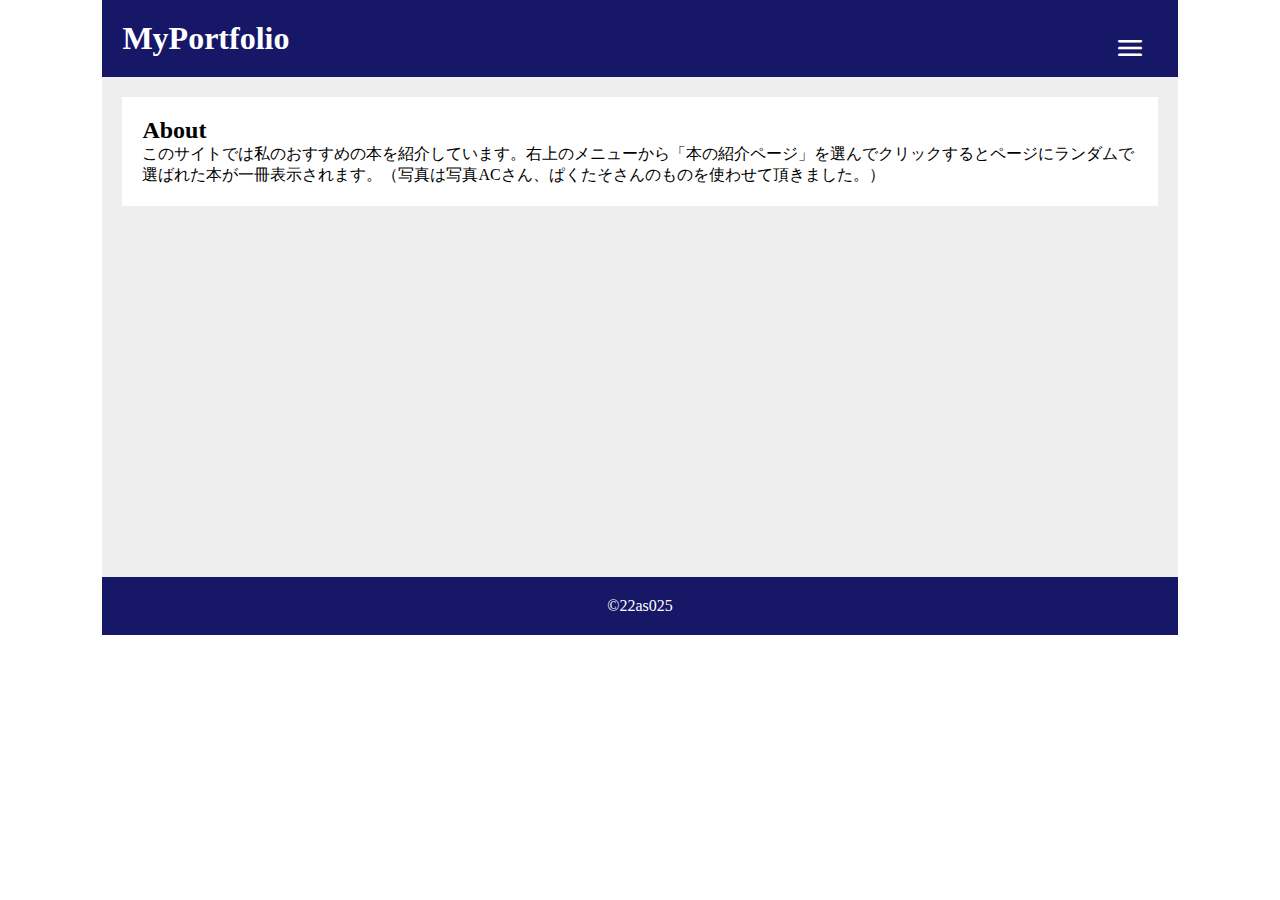
<file: about.html>
<!DOCTYPE html>
<html lang="ja">
<head>
  <meta charset="UTF-8">
  <meta http-equiv="X-UA-Compatible" content="IE=edge">
  <meta name="viewport" content="width=device-width, initial-scale=1.0">
  <script src="https://code.jquery.com/jquery-3.6.0.min.js" integrity="sha256-/xUj+3OJU5yExlq6GSYGSHk7tPXikynS7ogEvDej/m4=" crossorigin="anonymous"></script>
  <script src="js/script.js" defer></script>
  <link rel="stylesheet" href="https://fonts.googleapis.com/css2?family=Material+Symbols+Rounded:opsz,wght,FILL,GRAD@48,400,0,0" />
  <link rel="stylesheet" href="css/style_c.css">
  <!--コードがフォルダに入っている時は『フォルダ名／』-->
  <title>ABOUT</title>

<body>
    <div id="wrap">
        <header>
            <h1>MyPortfolio</h1>
            <div class="navButton">
              <a href="#"><span class="material-symbols-rounded">menu</span></a>
            </div>
           </header>

      <nav>
       <ul class="menu">
               <li><a href="index.html">TOP</a></li>
               <li><a href="books.html">本の紹介</a></li>
               <li><a href="about.html">このサイトについて</a></li>
              </ul>
       </nav>

    <main>

      <section>

        <article>
          <h2>About</h2>
          <p>このサイトでは私のおすすめの本を紹介しています。右上のメニューから「本の紹介ページ」を選んでクリックするとページにランダムで選ばれた本が一冊表示されます。（写真は写真ACさん、ぱくたそさんのものを使わせて頂きました。）<p>
        </article>


      </section>



    </main>

    <footer>
      <p>&copy;22as025</p>
    </footer>
  </div>

</body>
</html>
</file>
<file: css/style_c.css>
@charset "UTF-8";
* {
    margin: 0;
    padding: 0;
    max-height: 500px;
    list-style: none;
    text-decoration: none;
  }
  
  #wrap {
    width: 100%;
    max-width: 1280px;
    margin: 0 auto;
  }

  header {
    background: #161767;
    color: #FFF;
    padding: 20px;
    position: sticky;
    top: 0;
  }
  

  .navButton {
    position: absolute;
    top: 2rem;
    right: 2rem;
  }
  
  .navButton .material-symbols-rounded {
    color: #FFF;
    font-size: 2rem;
  }
  
  nav {
    position: relative;
  }
  
  .menu {
    position: absolute;
    top: 0;
    left: 0;
    width: 100%;
    background-color: rgba(143, 139, 139, 0.7);
    box-shadow: 0 4px 0.3125rem rgba(0,0,0,.3);
  }
  .menu li {
    height: 3rem;
    border-bottom: solid 1px #AAA;
  }
  
  .menu a {
    display: block;
    padding: 0.75rem;
    text-align: center;
    color: #FFF;
  }
  
  .menu a:hover {
    background-color: rgba(243, 228, 29, 0.709);
  }
  
.main-menu {
  background: #333;
  display: flex;
  position: absolute;
  top: 20px;
  right: 20px;
}
.main-menu ul {
    display: flex;
    justify-content: center;
      
  }
  
  .main-menu ul li a {
    color: #FFF;
    display: block;
    padding: 10px 20px;
  }
  .main-menu ul li a:hover {
    background: #222;
  }
  main {
    display: flex;
    flex-direction: row-reverse;
    height: 1200px;
  }
section {
  background: #EEE;
  flex: 3;
  padding: 20px;
}
article {
  background: #FFF;
  padding: 20px;
  margin-bottom: 20px; 
}
img {
  width: 50%;
  height: auto;
}
aside {
  background: #DDD;
  flex: 1;
}

footer {
  background: #161767;
  color: #FFF;
  padding: 20px;
  text-align: center;
}
@media all and (min-width: 500px) {

  #wrap {
    width: 84%;
  }

  .main-menu ul {
    display: flex;
  }

  .main-menu ul li {
    text-align: left;
  }

  main {
    display: flex;
  }
  
  .sub-menu ul li {
    text-align: left;
  }

}

@media all and (min-width: 500px) {
  .imglist{
    display: flex;
  }
  
  .imglist li{
    margin: 5px;
  }

  #wrap {
    width: 84%;
    max-width: 1280px;
  }
 
}
a.pagetop {
  display: block;
  width: 50px;
  height: 50px;
  text-align: center;
  box-sizing: border-box;
  padding-top: 12px;
  border-top-left-radius: 10px;
  border-top-right-radius: 10px;
  background-color: #87CEFA;
  color: #FFF;
  position: fixed;
  bottom: 0;
  right: 20px;
}

html {
  scroll-behavior: smooth;
}
</file>
